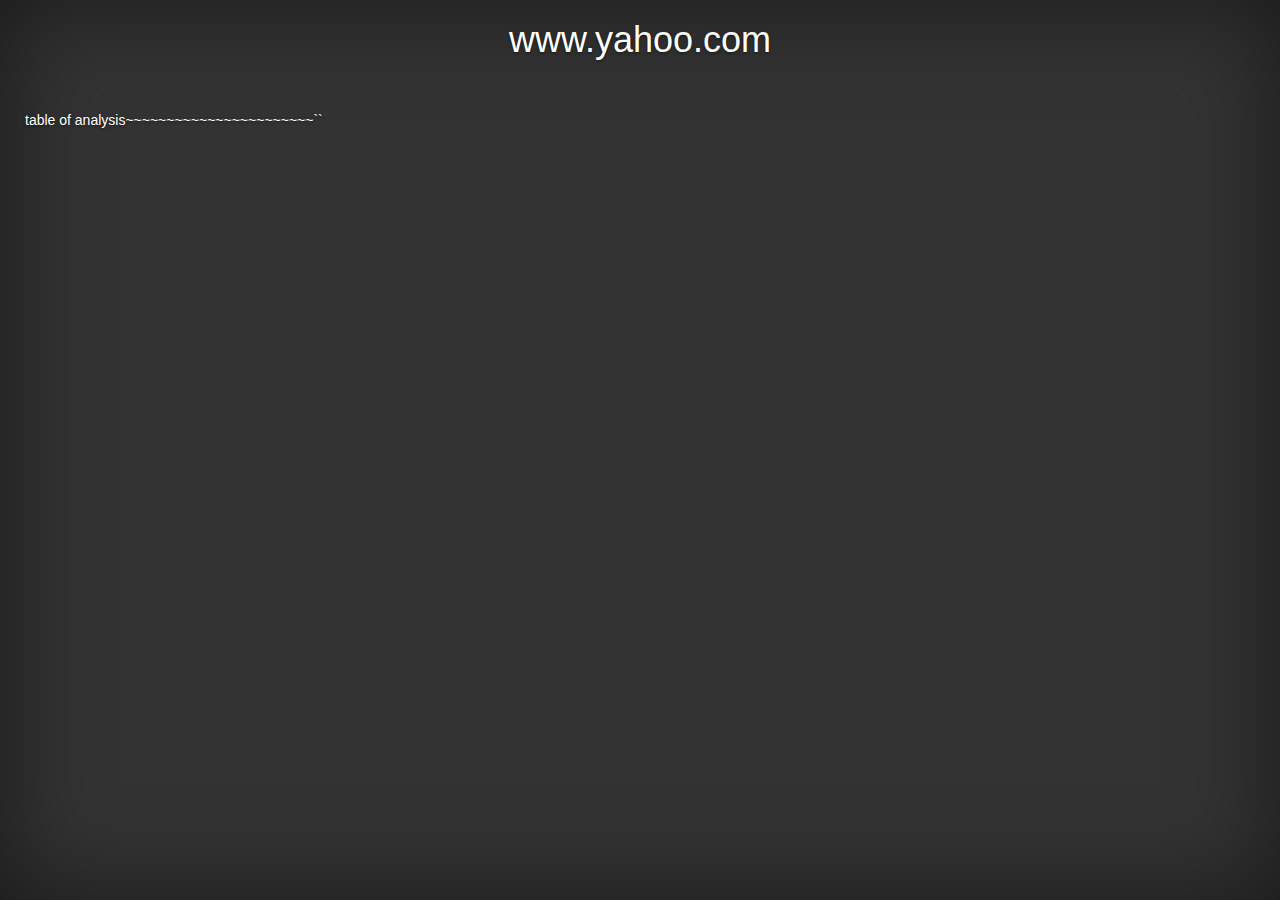
<file: detail.html>
<!DOCTYPE html>
<html lang="en">
  <head>
    <meta charset="utf-8">
    <meta http-equiv="X-UA-Compatible" content="IE=edge">
    <meta name="viewport" content="width=device-width, initial-scale=1">
    <title>Bootstrap 101 Template</title>

    <!-- Bootstrap -->
    <link href="css/bootstrap.min.css" rel="stylesheet">
    <link rel="stylesheet" type="text/css" href="css/result.css">
    <!-- HTML5 Shim and Respond.js IE8 support of HTML5 elements and media queries -->
    <!-- WARNING: Respond.js doesn't work if you view the page via file:// -->
    <!--[if lt IE 9]>
      <script src="https://oss.maxcdn.com/libs/html5shiv/3.7.0/html5shiv.js"></script>
      <script src="https://oss.maxcdn.com/libs/respond.js/1.4.2/respond.min.js"></script>
    <![endif]-->
  </head>
  <body>
    <div class="site-wrapper">

      <div class="site-wrapper-inner">

        <div class="cover-container">

          <div class="inner cover">
            <h1 class="cover-heading">www.yahoo.com</h1>
          </div>

          <div class="row">
            table of analysis~~~~~~~~~~~~~~~~~~~~~~~``
            
          </div>


        </div>

        </div>

      </div>

    </div>

    <!-- jQuery (necessary for Bootstrap's JavaScript plugins) -->
    <script src="https://ajax.googleapis.com/ajax/libs/jquery/1.11.0/jquery.min.js"></script>
    <!-- Include all compiled plugins (below), or include individual files as needed -->
    <script src="js/bootstrap.min.js"></script>
  </body>
</html>
</file>
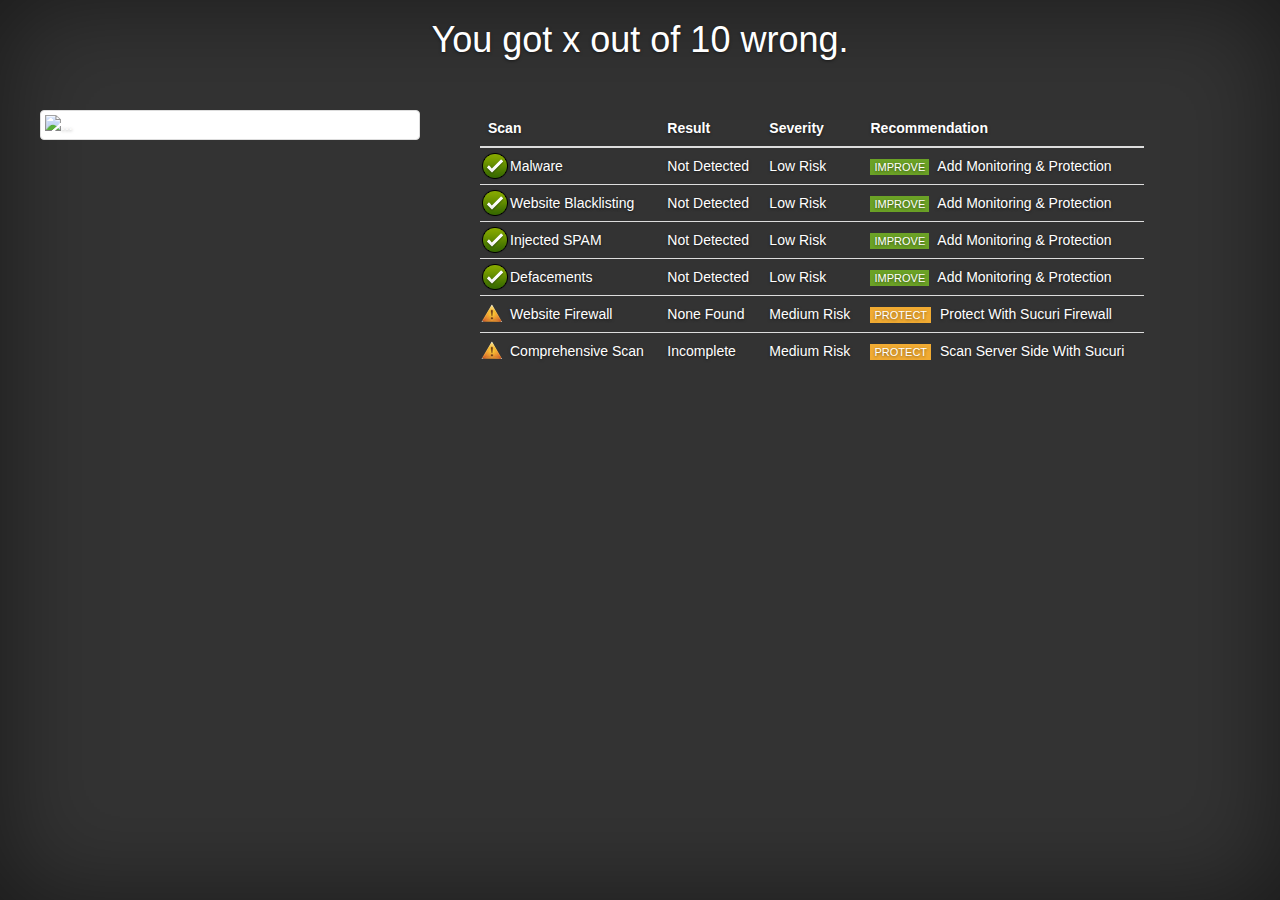
<file: result.html>
<!DOCTYPE html>
<html lang="en">
  <head>
    <meta charset="utf-8">
    <meta http-equiv="X-UA-Compatible" content="IE=edge">
    <meta name="viewport" content="width=device-width, initial-scale=1">
    <title>Bootstrap 101 Template</title>

    <!-- Bootstrap -->
    <link href="css/bootstrap.min.css" rel="stylesheet">
    <link rel="stylesheet" type="text/css" href="css/result.css">
    <!-- HTML5 Shim and Respond.js IE8 support of HTML5 elements and media queries -->
    <!-- WARNING: Respond.js doesn't work if you view the page via file:// -->
    <!--[if lt IE 9]>
      <script src="https://oss.maxcdn.com/libs/html5shiv/3.7.0/html5shiv.js"></script>
      <script src="https://oss.maxcdn.com/libs/respond.js/1.4.2/respond.min.js"></script>
    <![endif]-->
  </head>
  <body>
    <div class="site-wrapper">

      <div class="site-wrapper-inner">

        <div class="cover-container">

          <div class="inner cover">
            <h1 class="cover-heading">You got x out of 10 wrong.</h1>
          </div>

          <div class="row">
            <div class="col-md-4">
            <a href="detail.html" class="thumbnail">
              <img data-src="holder.js/400%x180" alt="...">
            </a>
            </div>
            <div class="col-md-8">
<div id="myTabContent" class="tab-content results">    
<div class="tab-pane fade in active" id="sitecheck-results">
  <!--
<img class="pull-left" width="88" height="88" src="/images/green.png" alt="Clean Website" title="Clean Website" />
      -->  
        
<div class="col-xs-10 col-sm-11">
<!--
    <table class="table main-result">
  <tbody>

      <tr>
    <td><strong>Website:</strong></td>
    <td class="blue">jivolunteer.com</td>
      </tr>
      
      <tr>
    <td><strong>Status:</strong></td>
    <td class="blue">No Malware Detected by External Scan. <span>Additional Actions Recommended!</span></td>
      </tr>
      
      <tr>
    <td><strong>Web Trust:</strong></td>
    <td class="blue">Not Currently Blacklisted <small>(8 Blacklists Checked)</small></td>
      </tr>
              
  </tbody>
    </table>

</div>
-->
<div class="col-12 col-sm-12 col-lg-12">                
<!-- Table -->
<table class="table scan-findings">
    <thead>
  <tr>
      <th>Scan</th>
      <th>Result</th>
      <th>Severity</th>
      <th>Recommendation</th>
  </tr>
    </thead>
    <tbody>

  <tr>
      <td class="scan-green">Malware</td>
      <td>Not Detected</td>
      <td>Low Risk</td>
      <td><span class="improve">Improve</span> Add Monitoring &amp; Protection</td>
  </tr>
  
  <tr>
      <td class="scan-green">Website Blacklisting</td>
      <td>Not Detected</td>
      <td>Low Risk</td>
      <td><span class="improve">Improve</span> Add Monitoring &amp; Protection</td>
  </tr>
  
  <tr>
      <td class="scan-green">Injected SPAM</td>
      <td>Not Detected</td>
      <td>Low Risk</td>
      <td><span class="improve">Improve</span> Add Monitoring &amp; Protection</td>
  </tr>
  
  <tr>
      <td class="scan-green">Defacements</td>
      <td>Not Detected</td>
      <td>Low Risk</td>
      <td><span class="improve">Improve</span> Add Monitoring &amp; Protection</td>
  </tr>

<tr>
<td class="scan-yellow">Website Firewall</td>
    <td>None Found</td>
    <td>Medium Risk</td>
    <td><span class="protect">Protect</span> Protect With Sucuri Firewall</td>
</tr>



<tr>
    <td class="scan-yellow">Comprehensive Scan</td>
    <td>Incomplete</td>
    <td>Medium Risk</td>
    <td><span class="protect">Protect</span> Scan Server Side With Sucuri</td>
</tr>
 </tbody>
</table>
</div>
 
<!--
              <table>
                  <thead>
  <tr>
      <th>Scan</th>
      <th>Result</th>
      <th>Severity</th>
      <th>Recommendation</th>
  </tr>
    </thead>
    <tbody>

  <tr>
      <td class="scan-red">Website Blacklisting</td>
      <td>Detected</td>
      <td>Critical</td>
      <td><span class="cleanup">Clean Up</span> Clean Up &amp; Remove Blacklisting</td>
  </tr>

  <tr>
      <td class="scan-red">Site Likely Compromised</td>
      <td>Detected</td>
      <td>Critical</td>
      <td><span class="cleanup">Clean Up</span> Clean Up &amp; Remove Blacklisting</td>
  </tr>

  
<tr>
<td class="scan-yellow">Website Firewall</td>
    <td>None Found</td>
    <td>Medium Risk</td>
    <td><span class="protect">Protect</span> Protect With Sucuri Firewall</td>
</tr>



<tr>
    <td class="scan-yellow">Comprehensive Scan</td>
    <td>Incomplete</td>
    <td>Medium Risk</td>
    <td><span class="protect">Protect</span> Scan Server Side With Sucuri</td>
</tr>
     </tbody>
   </table>
 </div>
          </div>
-->


        </div>

        </div>

      </div>

    </div>

    <!-- jQuery (necessary for Bootstrap's JavaScript plugins) -->
    <script src="https://ajax.googleapis.com/ajax/libs/jquery/1.11.0/jquery.min.js"></script>
    <!-- Include all compiled plugins (below), or include individual files as needed -->
    <script src="js/bootstrap.min.js"></script>
  </body>
</html>
</file>
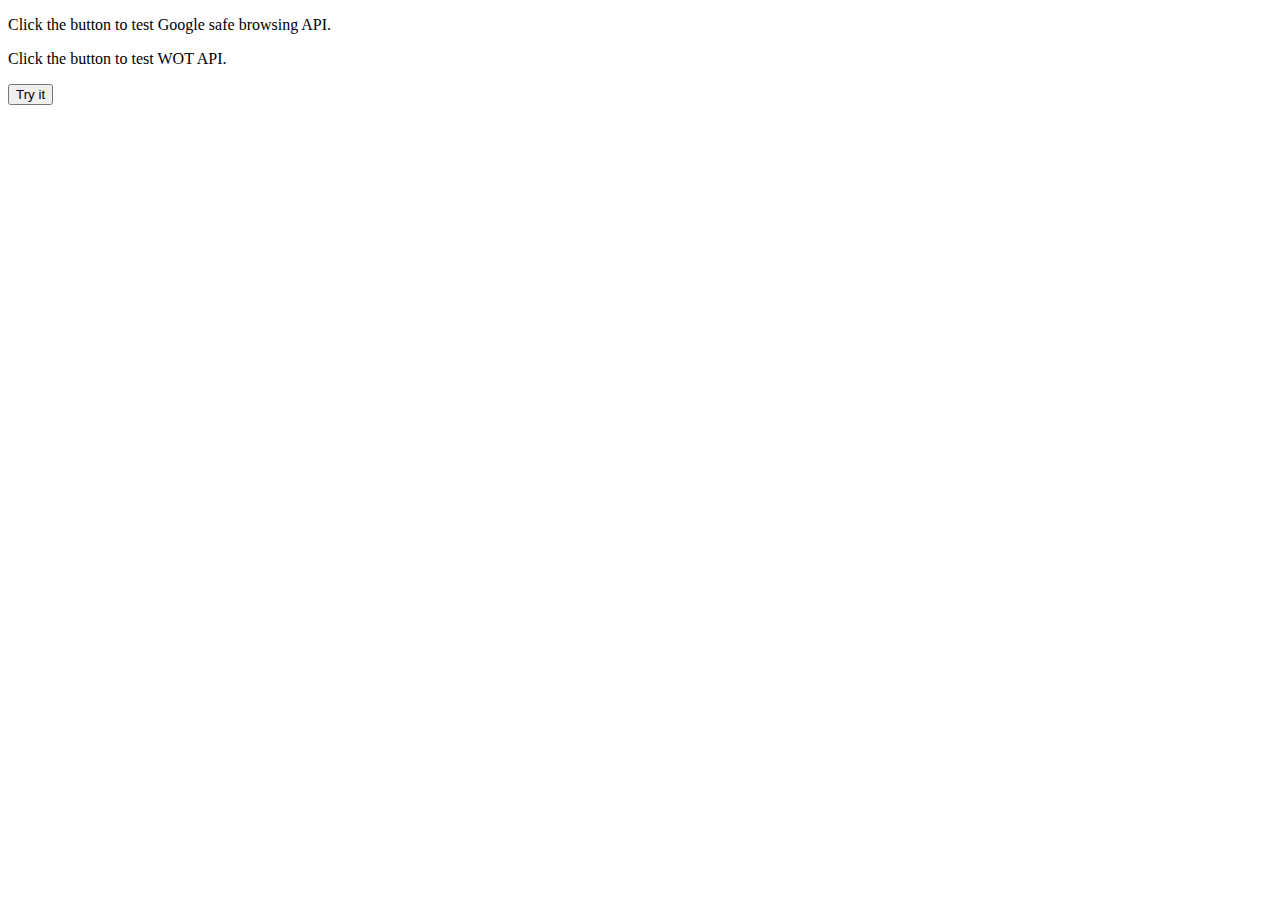
<file: safeBrowsing/safebrowsing.html>
<!DOCTYPE html>
<html>
<body>

<p>Click the button to test Google safe browsing API.</p>
<p id="gsb"></p>

<p>Click the button to test WOT API.</p>
<p id="wot"></p>

<button type="button" onclick="myFunction()">Try it</button>

<script src="../js/jquery-1.11.0.min.js"></script>
<script type="text/javascript" src="../js/main.js"></script>

<script unsafe-inline>
function myFunction()
{
    // $.get(
    //     "http://api.mywot.com/0.4/public_link_json2?hosts=google.com/baidu.com/&key=683b9b246d59621df5d3dd8ae88a69e7104c0bdf",
    //     function (data) {
    //         document.getElementById("gsb").innerHTML = JSON.stringify(data[0]);
    //     },
    //     "json"
    // );
    var url_list = ["google.com", "qq.com", "mitbbs.com", "h.acfun.tv", "whois.cymru.com", "ianfette.org", "gumblar.cn", "sua-kaan.at", "rahngmbh.ch", "remedassistance.com", "38zu.cn"];
    getWOTRate(url_list).then(function(data) {
        // $.each(data, function(key, val) {
            // document.getElementById("wot").innerHTML += key + " " + JSON.stringify(data[key]) + "<br>";
        for (var i = 0; i < data.length; i++) {
            document.getElementById("wot").innerHTML += JSON.stringify(data[i]) + "<br>";
        }
    })
    // $.ajax({
    //     type: "POST",
    //     url: "https://sb-ssl.google.com/safebrowsing/api/lookup?client=firefox&apikey=ABQIAAAAnz8NMTU8sfDxwFqx36NDsRQ3PTNICuN5Fwsgomuke8FxMfY_PA&appver=1.5.2&pver=3.0",
    //     data: "2\ngoogle.com\nhttp://ianfette.org/"
    // }).done( function (data) {
    //     document.getElementById("gsb").innerHTML = data;
    // });
    getGoogleSafeBrowsingRate(url_list).then(function(data) {
        // document.getElementById("gsb").innerHTML = data;
        for (var i = 0; i < data.length; i++) {
            document.getElementById("gsb").innerHTML += JSON.stringify(data[i]) + "<br>";
        }
    })
}
</script>


<!-- <div id="log">
  <h3>Content:</h3>
</div> -->
 
<script>
  //   var str, html;
  // $.get("http://sitecheck3.sucuri.net/results/h.avfun.tv", function(data) {
  //       html = $.parseHTML(data);
  //       // console.log(html.getElementsByClassName("scan-yellow"));
  //       // str = data;
  //       // console.log(str);
  //   })
// var $log = $( "#log" ),
  // html = $.parseHTML( str ),
  // nodeNames = [];

// console.log(html);

// Append the parsed HTML
// $log.append( html );
 
// // Gather the parsed HTML's node names
// $.each( html, function( i, el ) {
//   nodeNames[ i ] = "<li>" + el.nodeName + "</li>";
//   console.log(el.getElementsByClassName("scan-red"));
// });
 
// // Insert the node names
// $log.append( "<h3>Node Names:</h3>" );
// $( "<ol></ol>" )
//   .append( nodeNames.join( "" ) )
//   .appendTo( $log );
</script>


</body>
</html>
</file>
<file: css/result.css>
/*
 * Globals
 */

/* Links */
a,
a:focus,
a:hover {
  color: #fff;
}

/* Custom default button */
.btn-default,
.btn-default:hover,
.btn-default:focus {
  color: #333;
  text-shadow: none; /* Prevent inheritence from `body` */
  background-color: #fff;
  border: 1px solid #fff;
}


/*
 * Base structure
 */

html,
body {
  height: 100%;
  background-color: #333;
}
body {
  color: #fff;
  text-align: center;
  text-shadow: 0 1px 3px rgba(0,0,0,.5);
  box-shadow: inset 0 0 100px rgba(0,0,0,.5);
}

/* Extra markup and styles for table-esque vertical and horizontal centering */
.site-wrapper {
  display: table;
  width: 100%;
  height: 100%; /* For at least Firefox */
  min-height: 100%;
}
.site-wrapper-inner {
  /*display: table-cell;*/
  vertical-align: top;
}
.cover-container {
  margin-right: auto;
  margin-left: auto;
}

/* Padding for spacing */
.inner {
  padding: 30px;
}


/*
 * Header
 */
.masthead-brand {
  margin-top: 10px;
  margin-bottom: 10px;
}

.masthead-nav > li {
  display: inline-block;
}
.masthead-nav > li + li {
  margin-left: 20px;
}
.masthead-nav > li > a {
  padding-right: 0;
  padding-left: 0;
  font-size: 16px;
  font-weight: bold;
  color: #fff; /* IE8 proofing */
  color: rgba(255,255,255,.75);
  border-bottom: 2px solid transparent;
}
.masthead-nav > li > a:hover,
.masthead-nav > li > a:focus {
  background-color: transparent;
  border-bottom-color: rgba(255,255,255,.25);
}
.masthead-nav > .active > a,
.masthead-nav > .active > a:hover,
.masthead-nav > .active > a:focus {
  color: #fff;
  border-bottom-color: #fff;
}

@media (min-width: 768px) {
  .masthead-brand {
    float: left;
  }
  .masthead-nav {
    float: right;
  }
}


/*
 * Cover
 */

.cover {
  padding: 0 20px;
}
.cover .btn-lg {
  padding: 10px 20px;
  font-weight: bold;
}


/*
 * Footer
 */

.mastfoot {
  color: #999; /* IE8 proofing */
  color: rgba(255,255,255,.5);
}


/*
 * Affix and center
 */

@media (min-width: 768px) {
  /* Pull out the header and footer */
  .masthead {
    position: fixed;
    top: 0;
  }
  .mastfoot {
    position: fixed;
    bottom: 0;
  }
  /* Start the vertical centering */
  .site-wrapper-inner {
    vertical-align: middle;
  }
  /* Handle the widths */
  .masthead,
  .mastfoot,
  .cover-container {
    width: 100%; /* Must be percentage or pixels for horizontal alignment */
  }
}

@media (min-width: 992px) {
  .masthead,
  .mastfoot,
  .cover-container {
    width: 1200px;
  }
}

div.row {
  margin-top: 50px;
  text-align: left;
}

.table>tbody>tr>td.scan-green {padding-left: 30px; background:  url(../images/good.png) center left no-repeat;}
.table>tbody>tr>td.scan-yellow {padding-left: 30px; background:  url(../images/warnning.png) center left no-repeat;}
.table>tbody>tr>td.scan-red {padding-left: 30px; background:  url(../images/bad.png) center left no-repeat;}
.table>tbody>tr>td.scan-blue {padding-left: 30px; background:  url(../images/bad.png) center left no-repeat;}

.scan-findings td span.improve{ background: #6ba226; padding: 2px 4px; margin-right: 5px; color: #fff; font-size: 11px; text-transform: uppercase;}
.scan-findings td span.protect{ background: #f1ab32; padding: 2px 4px; margin-right: 5px; color: #fff; font-size: 11px; text-transform: uppercase;}
.scan-findings td span.cleanup{ background: #cc0000; padding: 2px 4px; margin-right: 5px; color: #fff; font-size: 11px; text-transform: uppercase;}

.scan-findings {margin-bottom: 40px;}
.scan-findings.infected {margin-bottom: 20px;}

span.improve{ background: #6ba226; padding: 2px 4px; margin-right: 5px; color: #fff; font-size: 11px; text-transform: uppercase;}
span.protect{ background: #f1ab32; padding: 2px 4px; margin-right: 5px; color: #fff; font-size: 11px; text-transform: uppercase;}
span.cleanup{ background: #cc0000; padding: 2px 4px; margin-right: 5px; color: #fff; font-size: 11px; text-transform: uppercase;}
</file>
